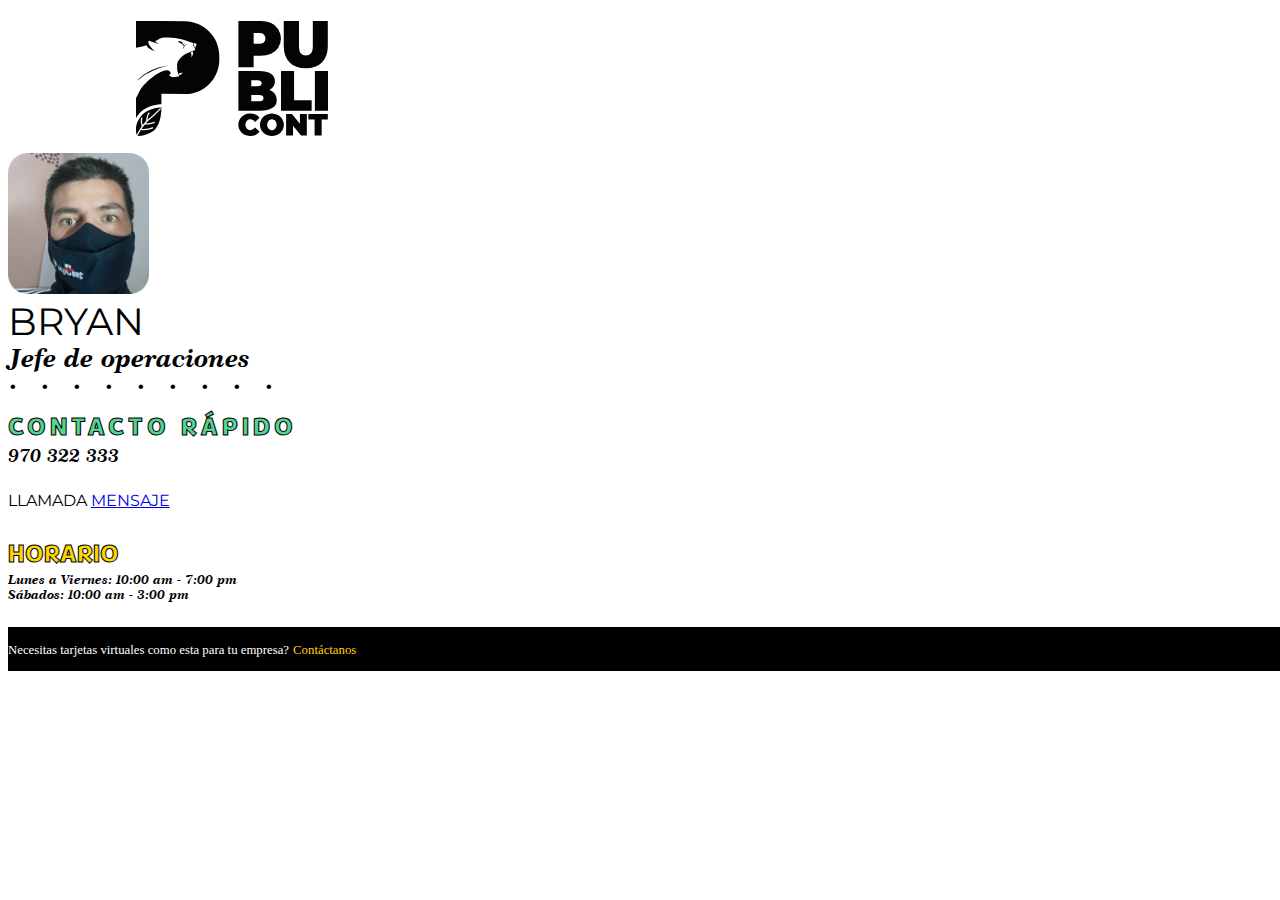
<file: bryan/index.html>
<!DOCTYPE html>
<html lang="en">
<head>
    <meta charset="UTF-8">
    <meta http-equiv="X-UA-Compatible" content="IE=edge">
    <meta name="viewport" content="width=device-width, initial-scale=1.0">
    <title>Document</title>
    <link rel="stylesheet" href="css/bryan.css">



    <link href="https://blogfonts.com/css/aWQ9MTI1MzUwJnN1Yj0zNTAmYz1jJnR0Zj10dDExODFtXy50dGYmbj1jZW50dXJ5NzUxLW5vMi1idA/Century751 No2 BT.ttf" rel="stylesheet" type="text/css"/>
    <link href="https://blogfonts.com/css/aWQ9MTI1MzUwJnN1Yj0zNTAmYz1jJnR0Zj10dDExODRtXy50dGYmbj1jZW50dXJ5NzUxLW5vMi1idC0y/Century751 No2 BT.ttf" rel="stylesheet" type="text/css"/>




    <link href="https://cdn.jsdelivr.net/npm/bootstrap@5.3.0-alpha3/dist/css/bootstrap.min.css" rel="stylesheet" integrity="sha384-KK94CHFLLe+nY2dmCWGMq91rCGa5gtU4mk92HdvYe+M/SXH301p5ILy+dN9+nJOZ" crossorigin="anonymous">

</head>
<body>
    <section class="fondo">

        

        <div class="todo">
            <div class="logo">
                <img src=" img/logo.svg" class="logop img-fluid" alt="...">
            </div>
            
            <div class="gab text-center">
                <img class="gab1 " src="img/bryan.png " alt="">
            </div>

            <div class="primero">
                <div class="G  text-center">
                    <span>BRYAN</span>
                </div>
                <div class="diseñador text-center">
                    <span>Jefe de operaciones</span>
                </div>
            </div>


            <div class="puntos text-center">
                <span>. . . . . . . . .</span>
            </div>


            <div class="segundo">
                <div class="contacto text-center">
                    <span>CONTACTO RÁPIDO</span>
                </div>
                <div class="numero text-center">
                    <span>970 322 333</span>
                </div>
            </div>


            <!---->
            <div class="botonn text-center">
                <a type="button" class="  btn btn-outline-dark border-2  rounded-pill">LLAMADA</a>
                <a type="button" class="  btn btn-outline-dark border-2  rounded-pill " href="https://api.whatsapp.com/send?phone=943382359" target="_blank">MENSAJE</a>

            </div>

            <div class="tercero">
                <div class="horario text-center">
                    <span class="">HORARIO</span>
                </div>
                <div class="dias text-center">
                    <span class="">Lunes a Viernes: 10:00 am - 7:00 pm <br>
                        Sábados: 10:00 am - 3:00 pm</span>
                </div>

            </div>

            <div class="abajo text-center">
                
                    <div class="empresa ">
                        <span>Necesitas tarjetas virtuales como esta para tu empresa?</span>
                    </div>
                    <div class="contactanos">
                        <span>Contáctanos</span>
                    </div>
                
            </div>



        </div>

    </section>

    
</body>
</html>
</file>
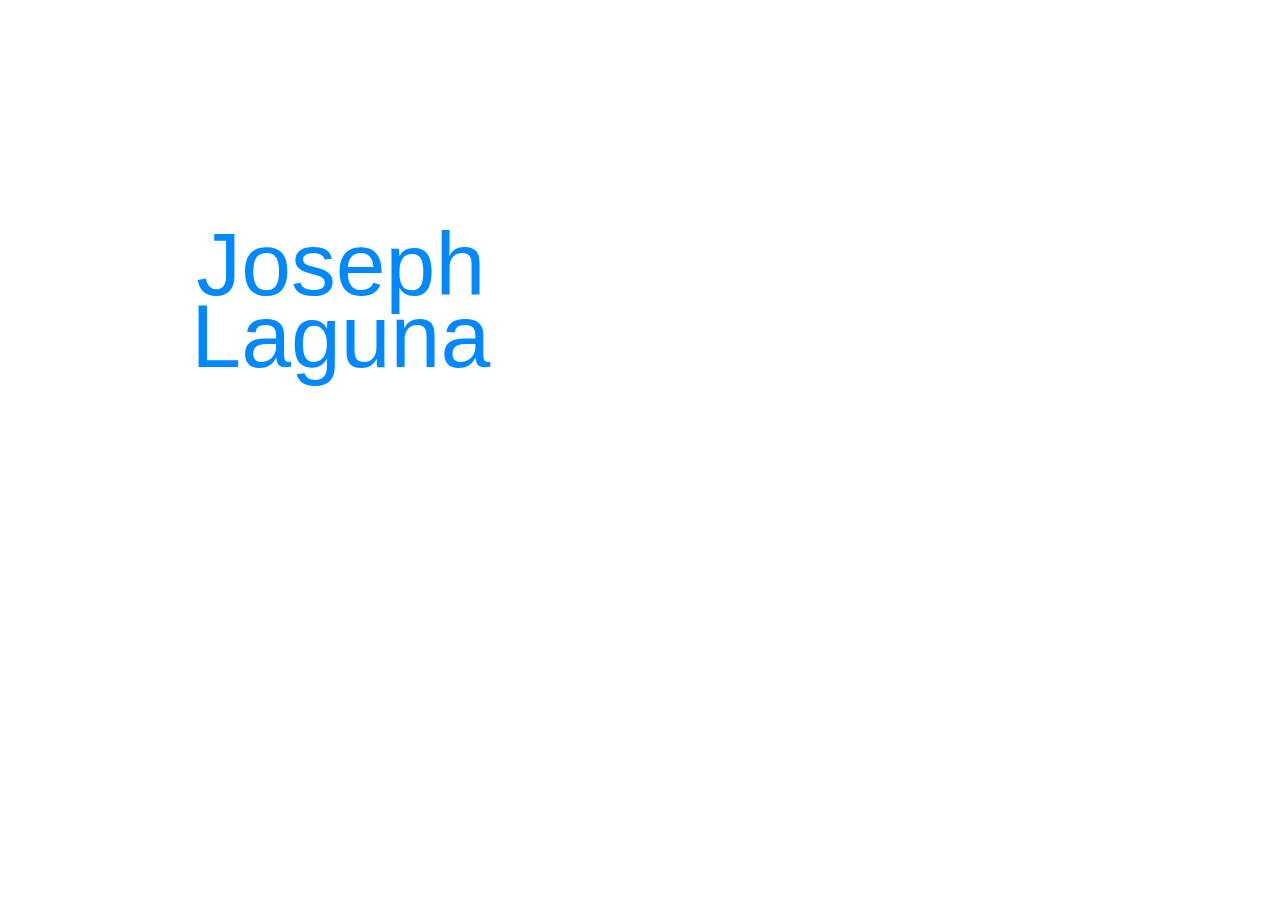
<file: letra/letra.html>
<!DOCTYPE html>
<html lang="en">
<head>
    <meta charset="UTF-8">
    <meta http-equiv="X-UA-Compatible" content="IE=edge">
    <meta name="viewport" content="width=device-width, initial-scale=1.0">
    <title>Document</title>
    <link rel="stylesheet" href="letra.css">
</head>
<body>

    <section class="FondoOla">
        <div class="TrxOla">
            <a class="borderAQ">Joseph</a>
            <a class="waveAQ">Joseph</a>

            <a class="borderAQ two">Laguna</a>
            <a class="waveAQ two">Laguna</a>
        </div>
    </section>

    
</body>
</html>
</file>
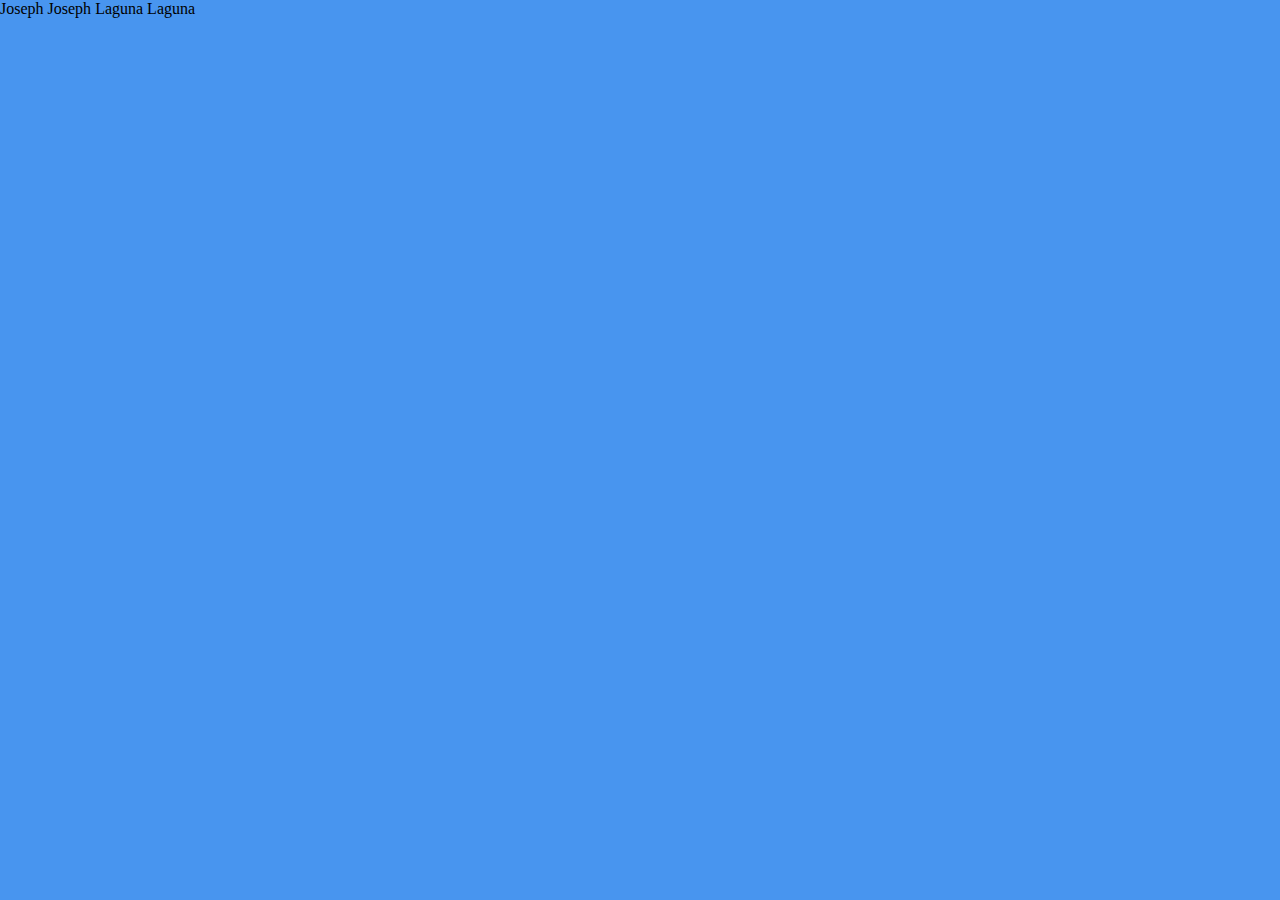
<file: ola/ola.html>
<!DOCTYPE html>
<html lang="en">
<head>
    <meta charset="UTF-8">
    <meta http-equiv="X-UA-Compatible" content="IE=edge">
    <meta name="viewport" content="width=device-width, initial-scale=1.0">
    <title>Document</title>

    <link rel="stylesheet" href="ola.css">



</head>
<body>
    
    <header class="FondoOla">
        <div class="wave"></div>

        <section class="FondoOla">
            <div class="TrxOla">
                <a class="borderAQ">Joseph</a>
                <a class="waveAQ">Joseph</a>
    
                <a class="borderAQ two">Laguna</a>
                <a class="waveAQ two">Laguna</a>
            </div>
        </section>
        
    </header>

</body>
</html>
</file>
<file: bryan/css/bryan.css>
@import url('https://fonts.googleapis.com/css2?family=Montserrat:wght@900&display=swap');
@import url('https://fonts.googleapis.com/css2?family=Braah+One&display=swap');

@font-face{
    font-family: "tt1185m_";
    src: url("../fonts/tt1185m_.ttf");
}


.fondo{
    margin: 0;
    padding: 0;
    /*box-sizing: 1.8rem;*/
    
    
}

.todo{
    
    width: 100vw;
    max-width: 2560px;
    min-width: 300;
    margin: auto;
}

.logop{
    margin-top: 1%;
    width: 15%;
    margin-left: 10%;
}

.gab{
    width: 100%;
    height: 10%;
}

.gab1{ 
    justify-content: center;
    height: 11vw;
    margin-top: 1vw;
  
      
}
.primero{


    width: 100%;
    height: 100%;

}
.G{
    
    width: 100%;
    height: 20%;
    color: black;
    font-size: 3vw;
    font-family: 'Montserrat', sans-serif; 
}

.diseñador{
    
    color: black;
    font-size: 2vw;
    line-height: 2vw;
    font-family: "tt1185m_", sans-serif;
}

.puntos{
    color: black;
    font-size: 3vw;
    line-height: 1vw;
    padding-bottom: 2vw;
    letter-spacing: 0.5vw;
}

.segundo{

  
    width: 100%;
    height: 100%;
}
.contacto{
    
    color: #53D48F;
    font-size: 2vw;
    -webkit-text-stroke: 1px black;
    font-family: 'Braah One', sans-serif;
    letter-spacing: 0.3vw;   
}

.numero{
    
    color: black;
    font-size: 1.4vw;
    font-family: "tt1185m_", sans-serif;
}




.tercero{
  
    width: 100%;
    height: 100%;
    
}


.horario{
    -webkit-text-stroke: 1px black;
    font-family: 'Braah One', sans-serif;
    font-size: 2vw;
    color: #FFD500;
    
}


.dias{
    font-family: 'century751-no2-bt-2', sans-serif;
    font-size: 1vw;
    font-family: "tt1185m_", sans-serif;
}

.abajo{
    background: black;
    width: 100%;
    padding-top: 1%;
    padding-bottom: 1%;
    margin-top: 2%;
}

.empresa{
    display: inline-block;
    color: #ffffff;
    font-size: 1vw;
}

.contactanos{
    display: inline-block;
    color: #FFD500;
    font-size: 1vw;
}

.botonn{
    margin-top: 2%;
    margin-bottom: 2%;
    font-family: 'Montserrat', sans-serif; 
   
    
}


.btn-outline-dark:hover{
    border-color: #000 !important;
    background-color: #000 !important;
   
}

.mamani {
    text-transform: none;
    text-decoration: none;
}
</file>
<file: letra/letra.css>
.FondoOla{
    
    position: absolute;
    width: 100vw;
    max-width: 2560px;
    min-width: 320px;
   
}

.TrxOla{
    background: #faf8f7;
    margin-left: 1%;
    margin-top: 20%;
    height: 100%;
    width: 50%;
    display: flex;    
    align-items: center;
    justify-content: center;

    font-family: "Work Sans", sans-serif;
}

a {
   
    font-size: 7vw;
    position: absolute;
}

.borderAQ {
    color: #fff;  
    text-shadow:
       -1px -1px 0 white, 
       1px -1px 0 white,
       -1px 1px 0 white,
       1px 1px 0 white;  
}

.waveAQ {
    color: #08F;
    animation: shift 3s ease-in-out infinite;
}

.two {
    transform: translateY(0.8em);
  }
  


@keyframes shift {
    0%, 100% {
        clip-path: polygon(
        0% 47%, 
        10% 48%, 
        33% 54%, 
        54% 60%, 
        70% 61%, 
        84% 59%, 
        100% 52%, 
        100% 100%, 
        0% 100%);
    }

    50% {
        clip-path: polygon(
            0% 60%, 
            15% 65%, 
            34% 66%, 
            51% 62%, 
            67% 50%, 
            84% 45%, 
            100% 46%, 
            100% 100%, 
            0% 100%);
    }
}
</file>
<file: ola/ola.css>
*{
    padding: 0;
    margin: 0;

}

.FondoOla{
    position: relative;
    width: 100%;
    height: 100vh;
    background-color: #4895ef ;
    overflow: hidden;
}

.wave{
    position: absolute;
    bottom: 0;
    left: 0;
    width: 100%;
    height: 100px;
    background-image: url(imgola/wave.png);
    background-size:1000px 100px;
    animation: wave 10s linear infinite;
}

@keyframes wave{
    0%{
        background-position-x: 0;
    }

    100%{
        background-position-x: 1000px;
    }
}
</file>
